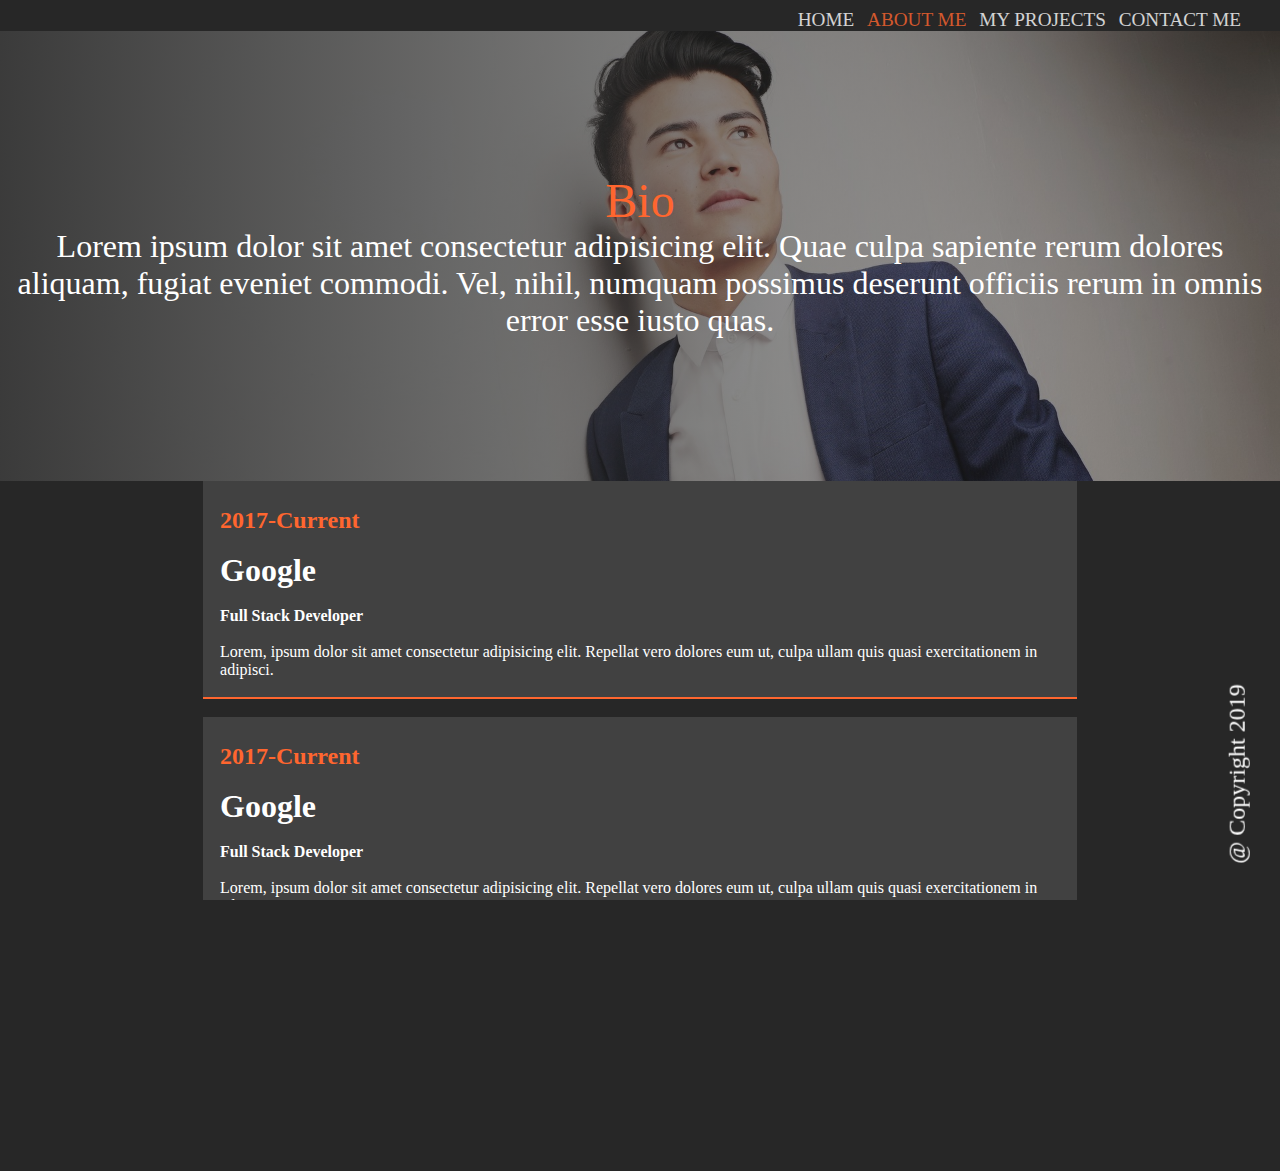
<file: about.html>
<html>
    <head>

        <!--Css  Files-->
        <link rel="stylesheet" href="./css/common.css">
        <link rel="stylesheet" href="./css/index.css">
        <link rel="stylesheet" href="./css/about.css">

        <link rel="stylesheet" href="https://cdnjs.cloudflare.com/ajax/libs/font-awesome/6.3.0/css/all.min.css" integrity="sha512-SzlrxWUlpfuzQ+pcUCosxcglQRNAq/DZjVsC0lE40xsADsfeQoEypE+enwcOiGjk/bSuGGKHEyjSoQ1zVisanQ==" crossorigin="anonymous" referrerpolicy="no-referrer" />
        <!--Css  Files-->

        <meta name="viewport" content="width=device-width, initial-scale=1.0">

    </head>
    <body>
        
        <section class="page_container_abt">

       
            <div id="navBar" class="navBar">
                <div class="navBar_icon">
                    <i id="menuButton" class="fa-solid fa-bars fa-2x"></i>    
                    
                </div>
                <div id="navBar_items" class="navBar_items">
                    <!--Items Begins Here-->
                    <div id="navBar_items_item" class="navBar_items_item">
                       <a  href="./index.html"> HOME</a>
                    </div>
                     <!--Items Ends Here-->

                      <!--Items Begins Here-->
                    <div id="navBar_items_item" class="navBar_items_item">
                        <a class="active" href="./about.html">ABOUT ME</a>
                    </div>
                     <!--Items Ends Here-->

                      <!--Items Begins Here-->
                    <div id="navBar_items_item" class="navBar_items_item">
                        <a href="./projects.html">MY PROJECTS</a>
                    </div>
                     <!--Items Ends Here-->

                      <!--Items Begins Here-->
                    <div id="navBar_items_item" class="navBar_items_item">
                        <a href="./contact.html">CONTACT ME</a>
                    </div>
                     <!--Items Ends Here-->
                </div>
            </div>
            </div>

       

        <section class="details_content">
            <div class="details_content_name">
                
                <div class="details_content_name_main">
                    Bio
                </div>
                <div class="details_content_name_desc">
                    Lorem ipsum dolor sit amet consectetur adipisicing elit. Quae culpa sapiente rerum dolores aliquam, fugiat eveniet commodi. Vel, nihil, numquam possimus deserunt officiis rerum in omnis error esse iusto quas.


                </div>
            </div>
            
        </section>

       <section class="details">
      
        <div class="details_items">
            <div class="details_items_item">
                <h2>2017-Current</h2>
                <h4>Google</h4>
                <h5>Full Stack Developer</h5>
                <p>Lorem, ipsum dolor sit amet consectetur adipisicing elit. Repellat vero dolores eum ut, culpa ullam quis quasi exercitationem in adipisci.</p>
                
            </div>

            <div class="details_items_item">
                <h2>2017-Current</h2>
                <h4>Google</h4>
                <h5>Full Stack Developer</h5>
                <p>Lorem, ipsum dolor sit amet consectetur adipisicing elit. Repellat vero dolores eum ut, culpa ullam quis quasi exercitationem in adipisci.</p>
                
            </div>

            <div class="details_items_item">
                <h2>2017-Current</h2>
                <h4>Google</h4>
                <h5>Full Stack Developer</h5>
                <p>Lorem, ipsum dolor sit amet consectetur adipisicing elit. Repellat vero dolores eum ut, culpa ullam quis quasi exercitationem in adipisci.</p>
                
            </div>

            

        </div>
      
       </section>

       <div class="details_footer_social">

        <i class="fa-brands fa-twitter"></i>
        <i class="fa-brands fa-facebook"></i>
        <i class="fa-brands fa-instagram"></i>
        <i class="fa-brands fa-github"></i>
    </div>

    <div class="details_footer_copy">
        <p> @&nbsp;Copyright&nbsp;2019</p>
      

     </div>



    </section>

     <script src="./js/main.js"></script>   
    </body>
</html>
</file>
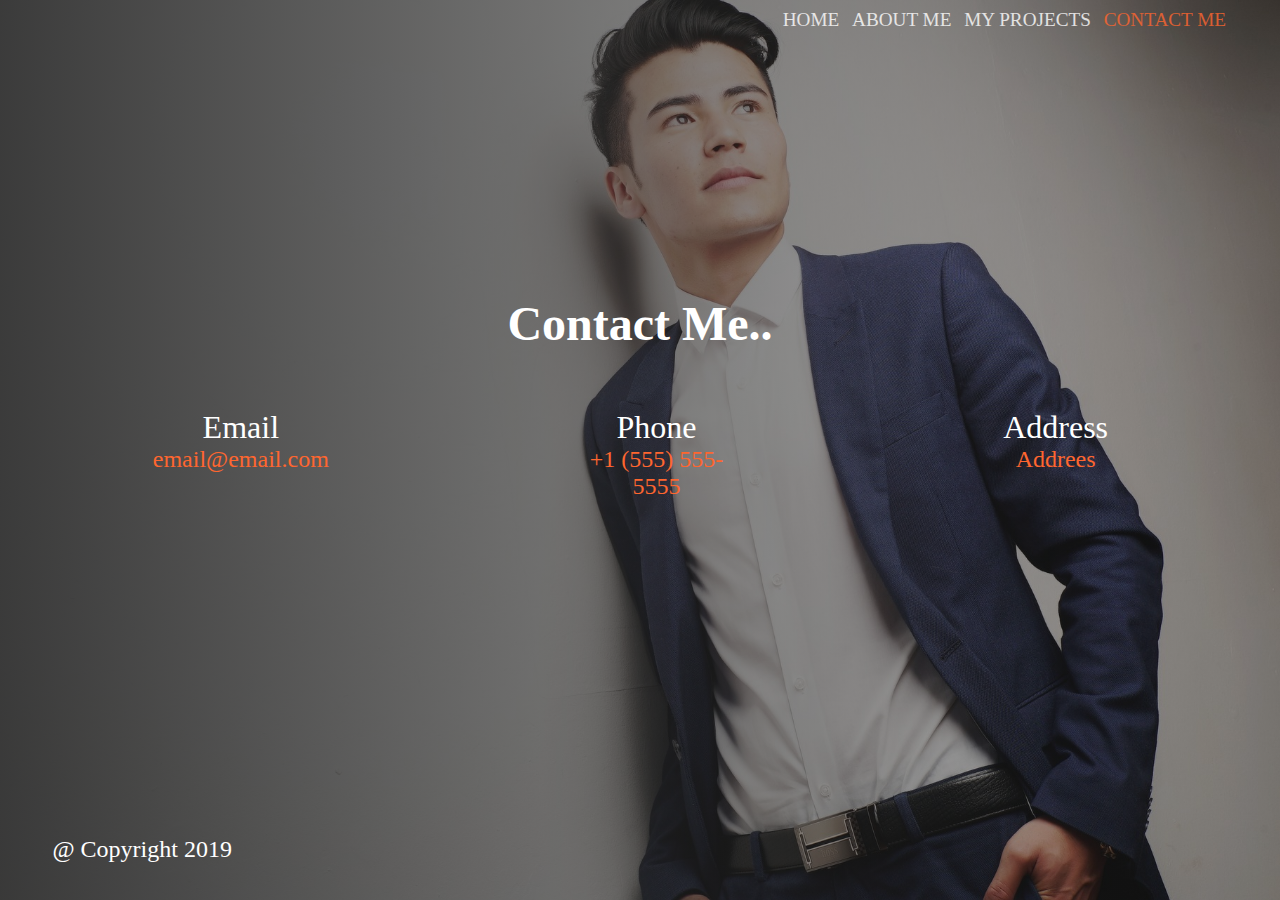
<file: contact.html>
<html>
    <head>

        <!--Css  Files-->
        <link rel="stylesheet" href="./css/common.css">
        <link rel="stylesheet" href="./css/index.css">
        <link rel="stylesheet" href="./css/contact.css">
        <link rel="stylesheet" href="https://cdnjs.cloudflare.com/ajax/libs/font-awesome/6.3.0/css/all.min.css" integrity="sha512-SzlrxWUlpfuzQ+pcUCosxcglQRNAq/DZjVsC0lE40xsADsfeQoEypE+enwcOiGjk/bSuGGKHEyjSoQ1zVisanQ==" crossorigin="anonymous" referrerpolicy="no-referrer" />
        <!--Css  Files-->

        <meta name="viewport" content="width=device-width, initial-scale=1.0">

    </head>
    <body>
        
        <section class="page_container">

            <div id="navBar" class="navBar">
                <div class="navBar_icon">
                    <i id="menuButton" class="fa-solid fa-bars fa-2x"></i>    
                    
                </div>
                <div id="navBar_items" class="navBar_items">
                    <!--Items Begins Here-->
                    <div id="navBar_items_item" class="navBar_items_item">
                       <a href="./index.html"> HOME</a>
                    </div>
                     <!--Items Ends Here-->

                      <!--Items Begins Here-->
                    <div id="navBar_items_item" class="navBar_items_item">
                        <a href="./about.html">ABOUT ME</a>
                    </div>
                     <!--Items Ends Here-->

                      <!--Items Begins Here-->
                    <div id="navBar_items_item" class="navBar_items_item">
                        <a href="./projects.html">MY PROJECTS</a>
                    </div>
                     <!--Items Ends Here-->

                      <!--Items Begins Here-->
                    <div id="navBar_items_item" class="navBar_items_item">
                        <a class="active"  href="./contact.html">CONTACT ME</a>
                    </div>
                     <!--Items Ends Here-->
                </div>
            </div>

       

        <section class="contact_content">
            <h2>Contact Me..</h2>

           <div class="contact_content_items">
            <div class="content_email">
                <div><i class="fa-solid fa-envelope"></i>Email</div>
                <div class="customColor">email@email.com</div>
            </div>

            <div class="content_phone">
                <div><i class="fa-solid fa-phone"></i>Phone</div>
                <div class="customColor">+1 (555) 555-5555</div>
            </div>

            <div class="content_address">
                <div><i class="fa-solid fa-location-dot"></i>Address</div>
                <div class="customColor">Addrees</div>
            </div>
           </div>

            <div class="footer_social">

                <i class="fa-brands fa-twitter"></i>
                <i class="fa-brands fa-facebook"></i>
                <i class="fa-brands fa-instagram"></i>
                <i class="fa-brands fa-github"></i>
            </div>
            
        </section>

        <footer class="footer">
           
            <div class="footer_copy">
                @ Copyright 2019

            </div>

        </footer>

    </section>

     <script src="./js/main.js"></script>   
    </body>
</html>
</file>
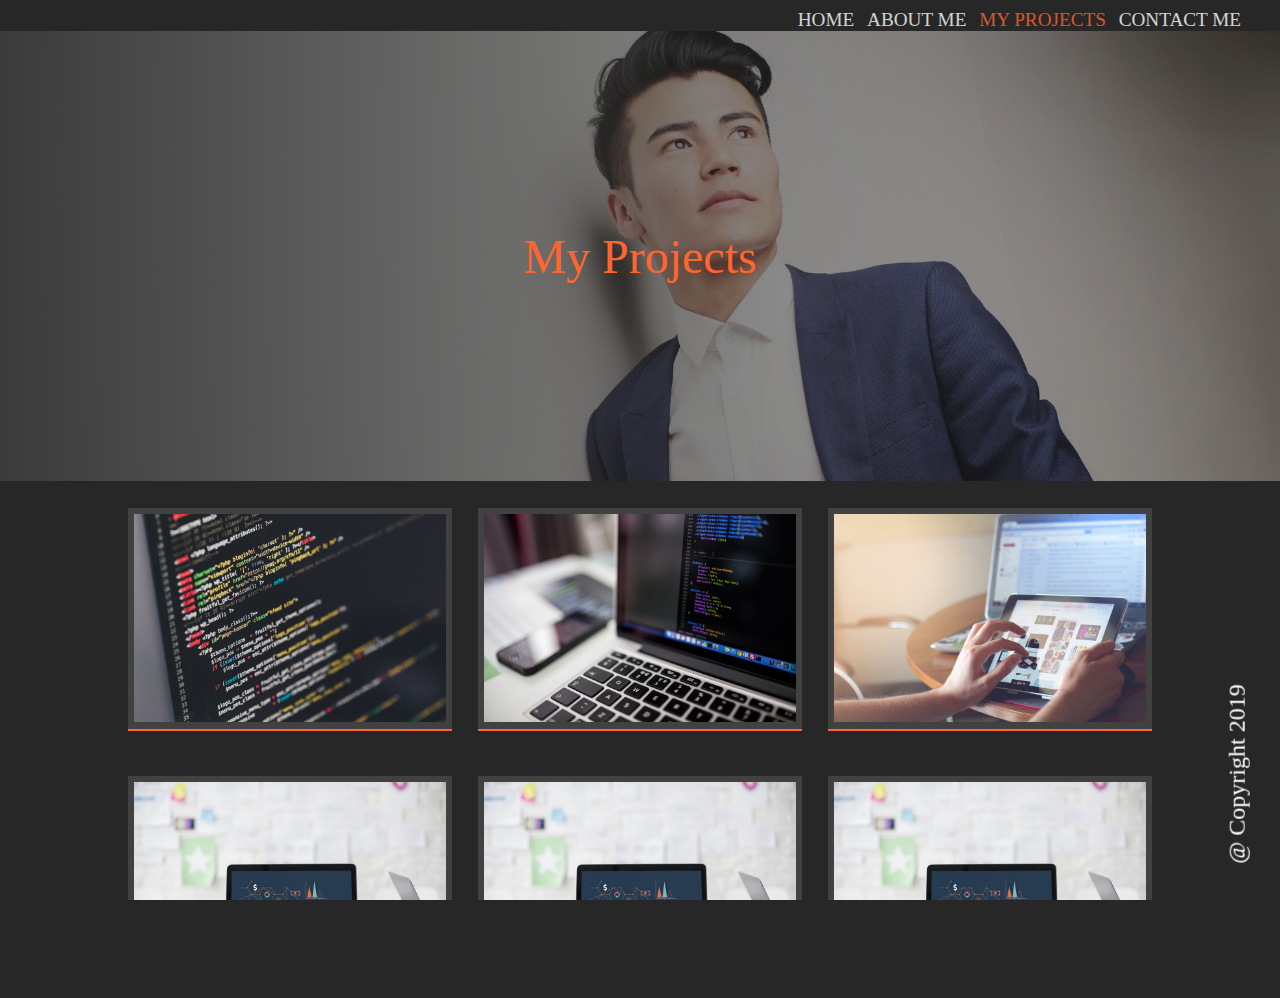
<file: projects.html>
<html>
    <head>

        <!--Css  Files-->
        <link rel="stylesheet" href="./css/common.css">
        <link rel="stylesheet" href="./css/index.css">
        <link rel="stylesheet" href="./css/about.css">
        <link rel="stylesheet" href="./css/projects.css">

        <link rel="stylesheet" href="https://cdnjs.cloudflare.com/ajax/libs/font-awesome/6.3.0/css/all.min.css" integrity="sha512-SzlrxWUlpfuzQ+pcUCosxcglQRNAq/DZjVsC0lE40xsADsfeQoEypE+enwcOiGjk/bSuGGKHEyjSoQ1zVisanQ==" crossorigin="anonymous" referrerpolicy="no-referrer" />
        <!--Css  Files-->

        <meta name="viewport" content="width=device-width, initial-scale=1.0">

    </head>
    <body>
        
        <section class="page_container_abt">
           
        
      
            <div id="navBar" class="navBar">
                <div class="navBar_icon">
                    <i id="menuButton" class="fa-solid fa-bars fa-2x"></i>    
                    
                </div>
                <div id="navBar_items" class="navBar_items">
                    <!--Items Begins Here-->
                    <div id="navBar_items_item" class="navBar_items_item">
                       <a  href="./index.html"> HOME</a>
                    </div>
                     <!--Items Ends Here-->

                      <!--Items Begins Here-->
                    <div id="navBar_items_item" class="navBar_items_item">
                        <a href="./about.html">ABOUT ME</a>
                    </div>
                     <!--Items Ends Here-->

                      <!--Items Begins Here-->
                    <div id="navBar_items_item" class="navBar_items_item">
                        <a class="active" href="./projects.html">MY PROJECTS</a>
                    </div>
                     <!--Items Ends Here-->

                      <!--Items Begins Here-->
                    <div id="navBar_items_item" class="navBar_items_item">
                        <a href="./contact.html">CONTACT ME</a>
                    </div>
                     <!--Items Ends Here-->
                </div>
            </div>

           

       

        <section class="details_content">
            <div class="details_content_name">
                
                <div class="details_content_name_main">
                    My Projects
                </div>
                <div class="details_content_name_desc">

                </div>
            </div>
            
        </section>

       <section class="details">
      
        <div class="details_items">
            
          <!--Items begins here-->
          <div class="details_items_item">
            <div class="bgImg"></div>
            <div class="overlay">
                <div class="overlay_prev">
                    <i class="fa-solid fa-eye"></i>&nbsp;preview
                </div>
                <div class="overlay_git">
                    <i class="fa-brands fa-github"></i>&nbsp;Github
                </div>
              </div>
        </div>
        <!--items ends here-->


         <!--Items begins here-->
         <div class="details_items_item">
            <div class="bgImg2"></div>
            <div class="overlay">
                <div class="overlay_prev">
                    <i class="fa-solid fa-eye"></i>&nbsp;preview
                </div>
                <div class="overlay_git">
                    <i class="fa-brands fa-github"></i>&nbsp;Github
                </div>
              </div>
        </div>
        <!--items ends here-->

         <!--Items begins here-->
         <div class="details_items_item">
            <div class="bgImg3"></div>
            <div class="overlay">
                <div class="overlay_prev">
                    <i class="fa-solid fa-eye"></i>&nbsp;preview
                </div>
                <div class="overlay_git">
                    <i class="fa-brands fa-github"></i>&nbsp;Github
                </div>
              </div>
        </div>
        <!--items ends here-->

         <!--Items begins here-->
         <div class="details_items_item">
            <div class="bgImg4"></div>
            <div class="overlay">
                <div class="overlay_prev">
                    <i class="fa-solid fa-eye"></i>&nbsp;preview
                </div>
                <div class="overlay_git">
                    <i class="fa-brands fa-github"></i>&nbsp;Github
                </div>
              </div>
        </div>
        <!--items ends here-->


         <!--Items begins here-->
         <div class="details_items_item">
            <div class="bgImg4"></div>
            <div class="overlay">
                <div class="overlay_prev">
                    <i class="fa-solid fa-eye"></i>&nbsp;preview
                </div>
                <div class="overlay_git">
                    <i class="fa-brands fa-github"></i>&nbsp;Github
                </div>
              </div>
        </div>
        <!--items ends here-->


         <!--Items begins here-->
         <div class="details_items_item">
            <div class="bgImg4"></div>
            <div class="overlay">
                <div class="overlay_prev">
                    <i class="fa-solid fa-eye"></i>&nbsp;preview
                </div>
                <div class="overlay_git">
                    <i class="fa-brands fa-github"></i>&nbsp;Github
                </div>
              </div>
        </div>
        <!--items ends here-->
          

            

        </div>
      
       </section>

       <div class="details_footer_social">

        <i class="fa-brands fa-twitter"></i>
        <i class="fa-brands fa-facebook"></i>
        <i class="fa-brands fa-instagram"></i>
        <i class="fa-brands fa-github"></i>
    </div>

    <div class="details_footer_copy">
        <p> @&nbsp;Copyright&nbsp;2019</p>
      

     </div>



    </section>

     <script src="./js/main.js"></script>   
    </body>
</html>
</file>
<file: css/common.css>
/* colors  */
/* colors  */
/* Screens   */
/* Screens */
/* Commn Mixerws*/
/* Commn Mixerws*/
html, body {
  margin: 0px;
  padding: 0%;
  width: 100vw;
  overflow-x: hidden;
}

a {
  text-decoration: none;
  color: white;
}

.active {
  color: #FF662F;
}

.active:hover {
  color: white;
}/*# sourceMappingURL=common.css.map */
</file>
<file: css/index.css>
/* colors  */
/* colors  */
/* Screens   */
/* Screens */
/* Commn Mixerws*/
/* Commn Mixerws*/
html, body {
  margin: 0px;
  padding: 0%;
  width: 100vw;
  overflow-x: hidden;
}

a {
  text-decoration: none;
  color: white;
}

.active {
  color: #FF662F;
}

.active:hover {
  color: white;
}

/* colors  */
/* colors  */
/* Screens   */
/* Screens */
/* Commn Mixerws*/
/* Commn Mixerws*/
html, body {
  margin: 0px;
  padding: 0%;
  width: 100vw;
  overflow-x: hidden;
}

a {
  text-decoration: none;
  color: white;
}

.active {
  color: #FF662F;
}

.active:hover {
  color: white;
}

.page_container_abt {
  background-color: #272727 !important;
  height: 100%;
}

body {
  background-color: #272727;
}

@media screen and (max-width: 567px) {
  .details_content {
    display: flex;
    justify-content: center;
    align-items: center;
    text-align: center;
    height: 50%;
  }
  .details_content_name_main {
    color: #FF662F;
    font-size: 3rem;
  }
  .details_content_name_desc {
    color: white;
  }
  .details_content {
    background: linear-gradient(to right, rgba(39, 39, 39, 0.9), rgba(39, 39, 39, 0.3)), url(../assets/model-1.jpg) center top;
    background-size: cover;
  }
  .details {
    display: flex;
    background-color: #272727;
    margin-left: 20px;
    margin-right: 20px;
    height: 50%;
    margin-left: 10%;
    margin-right: 10%;
  }
  .details_footer_social {
    display: flex;
    flex-direction: column;
    justify-content: flex-end;
    align-items: center;
    font-size: 2em;
    gap: 1.1rem;
    color: white;
    position: fixed;
    float: left;
    bottom: 0;
    min-width: 5vw;
    margin-bottom: 2vh;
  }
  .details_footer_copy {
    font-size: 1.5em;
    color: white;
    justify-content: center;
    position: fixed;
    right: -95;
    bottom: 85;
    margin-bottom: 1vh;
    min-height: 5vw;
    text-align: center;
    transform: rotate(-90deg);
  }
  .details_items {
    display: flex;
    flex-direction: column;
  }
  .details_items_item {
    display: flex;
    background-color: rgb(65, 65, 65);
    flex-direction: column;
    padding: 2%;
    margin-bottom: 2vh;
    border-bottom: #FF662F solid 2px;
  }
  .details_items_item h2, h4, h5, p {
    margin: 0%;
  }
  .details_items_item h2 {
    margin-top: 1vh;
    color: #FF662F;
    margin-bottom: 2vh;
  }
  .details_items_item h4 {
    margin-bottom: 2vh;
    font-size: 2rem;
    color: white;
  }
  .details_items_item h5 {
    margin-bottom: 2vh;
    font-size: 1rem;
    color: white;
  }
  .details_items_item p {
    color: white;
  }
}
@media screen and (min-width: 526px) and (max-width: 992px) {
  .details_content {
    display: flex;
    justify-content: center;
    align-items: center;
    text-align: center;
    height: 50%;
  }
  .details_content_name_main {
    color: #FF662F;
    font-size: 3rem;
  }
  .details_content_name_desc {
    color: white;
  }
  .details_content {
    background: linear-gradient(to right, rgba(39, 39, 39, 0.9), rgba(39, 39, 39, 0.3)), url(../assets/model-1.jpg) center top;
    background-size: cover;
  }
  .details {
    display: flex;
    background-color: #272727;
    margin-left: 20px;
    margin-right: 20px;
    height: 50%;
    margin-left: 10%;
    margin-right: 10%;
  }
  .details_footer_social {
    display: flex;
    flex-direction: column;
    justify-content: flex-end;
    align-items: center;
    font-size: 2em;
    gap: 1.1rem;
    color: white;
    position: fixed;
    float: left;
    bottom: 0;
    min-width: 5vw;
    margin-bottom: 2vh;
  }
  .details_footer_copy {
    font-size: 1.5em;
    color: white;
    justify-content: center;
    position: fixed;
    right: -65;
    bottom: 85;
    margin-bottom: 1vh;
    min-height: 5vw;
    text-align: center;
    transform: rotate(-90deg);
  }
  .details_items {
    display: flex;
    flex-direction: column;
  }
  .details_items_item {
    display: flex;
    background-color: rgb(65, 65, 65);
    flex-direction: column;
    padding: 2%;
    margin-bottom: 2vh;
    border-bottom: #FF662F solid 2px;
  }
  .details_items_item h2, h4, h5, p {
    margin: 0%;
  }
  .details_items_item h2 {
    margin-top: 1vh;
    color: #FF662F;
    margin-bottom: 2vh;
  }
  .details_items_item h4 {
    margin-bottom: 2vh;
    font-size: 2rem;
    color: white;
  }
  .details_items_item h5 {
    margin-bottom: 2vh;
    font-size: 1rem;
    color: white;
  }
  .details_items_item p {
    color: white;
  }
}
@media screen and (min-width: 992px) {
  .details_content {
    display: flex;
    justify-content: center;
    align-items: center;
    text-align: center;
    height: 50%;
  }
  .details_content_name_main {
    color: #FF662F;
    font-size: 3rem;
  }
  .details_content_name_desc {
    font-size: 2rem;
    color: white;
  }
  .details_content {
    background: linear-gradient(to right, rgba(39, 39, 39, 0.9), rgba(39, 39, 39, 0.3)), url(../assets/model-1.jpg) center top;
    background-size: cover;
  }
  .details {
    display: flex;
    background-color: #272727;
    margin-left: 20px;
    margin-right: 20px;
    justify-content: center;
    height: 50%;
    margin-left: 10%;
    margin-right: 10%;
  }
  .details_footer_social {
    display: flex;
    flex-direction: column;
    justify-content: flex-end;
    align-items: center;
    font-size: 2em;
    gap: 1.1rem;
    color: white;
    position: fixed;
    float: left;
    bottom: 0;
    min-width: 5vw;
    margin-bottom: 2vh;
  }
  .details_footer_copy {
    font-size: 1.5em;
    color: white;
    justify-content: center;
    position: fixed;
    right: -65;
    bottom: 85;
    margin-bottom: 1vh;
    min-height: 5vw;
    text-align: center;
    transform: rotate(-90deg);
  }
  .details_items {
    display: flex;
    flex-direction: column;
  }
  .details_items_item {
    display: flex;
    background-color: rgb(65, 65, 65);
    flex-direction: column;
    padding: 2%;
    margin-bottom: 2vh;
    border-bottom: #FF662F solid 2px;
  }
  .details_items_item h2, h4, h5, p {
    margin: 0%;
  }
  .details_items_item h2 {
    margin-top: 1vh;
    color: #FF662F;
    margin-bottom: 2vh;
  }
  .details_items_item h4 {
    margin-bottom: 2vh;
    font-size: 2rem;
    color: white;
  }
  .details_items_item h5 {
    margin-bottom: 2vh;
    font-size: 1rem;
    color: white;
  }
  .details_items_item p {
    color: white;
  }
}
@media screen and (max-width: 567px) {
  .page_Container {
    height: 100%;
    background: linear-gradient(to right, rgba(39, 39, 39, 0.9), rgba(39, 39, 39, 0.3)), url("../assets/model-1.jpg") center top;
    background-size: cover;
    display: flex;
    flex-direction: column;
  }
  .navBar {
    background-color: transparent;
    display: flex;
    justify-content: center;
    align-items: center;
    flex-direction: column;
    position: relative;
    z-index: 10000;
    opacity: 0.8;
  }
  .navBar_icon {
    align-self: flex-start;
    align-self: flex-end;
    margin-right: 3vh;
    color: white;
  }
  .navBar_items_item {
    background-color: #272727;
    font-size: 2rem;
    color: white;
    visibility: hidden;
  }
  .navBar_items_item:hover {
    color: #FF662F;
  }
  .navBar_items::before {
    color: #FF662F;
  }
  .navBar_items {
    display: none;
  }
  .navBar_items_toggle {
    display: flex;
    justify-content: center;
    align-items: center;
    flex-direction: column;
    gap: 3vh;
    animation: 1s slideIn;
    min-height: 100vh;
  }
  .navBar_item_items_toggle {
    visibility: visible;
    animation: 1s delay, textslideLeft 1s;
    animation-delay: 0s, 1s;
  }
  .navBar_toggle {
    background-color: #272727;
  }
  .content {
    position: relative;
    margin-top: 35vh;
    text-align: center;
  }
  .content_name_small {
    font-size: 1.5rem;
    color: white;
  }
  .content_name_main {
    font-size: 4rem;
    color: white;
  }
  .content_name_main span {
    color: #FF662F;
    display: block;
    font-weight: bold;
    font-size: 4rem;
  }
  .content_name_desc {
    border-top: white solid 2px;
    padding-top: 1.5vh;
    font-size: 1.5rem;
    color: white;
  }
  .footer {
    display: flex;
    justify-content: center;
    align-items: center;
    flex-direction: row;
    justify-content: space-between;
    color: white;
    font-size: 24px;
    margin: 0%;
    margin-top: auto;
    padding: 3%;
  }
}
@media screen and (min-width: 526px) and (max-width: 992px) {
  .page_Container {
    padding-inline: 15px;
    height: 100%;
    background: linear-gradient(to right, rgba(39, 39, 39, 0.9), rgba(39, 39, 39, 0.3)), url("../assets/model-1.jpg") center top;
    background-size: cover;
    display: flex;
    flex-direction: column;
  }
  .navBar {
    background-color: transparent;
    display: flex;
    justify-content: center;
    align-items: center;
    flex-direction: column;
    margin-left: -25px;
    margin-right: -25px;
    position: relative;
    z-index: 10000;
    opacity: 0.8;
  }
  .navBar_icon {
    align-self: flex-start;
    align-self: flex-end;
    margin-right: 3vh;
    color: white;
  }
  .navBar_items_item {
    background-color: #272727;
    font-size: 2rem;
    color: white;
    visibility: hidden;
  }
  .navBar_items_item:hover {
    color: #FF662F;
  }
  .navBar_items::before {
    color: #FF662F;
  }
  .navBar_items {
    display: none;
  }
  .navBar_items_toggle {
    display: flex;
    justify-content: center;
    align-items: center;
    flex-direction: column;
    gap: 3vh;
    animation: 1s slideIn;
    min-height: 100vh;
  }
  .navBar_item_items_toggle {
    visibility: visible;
    animation: 1s delay, textslideLeft 1s;
    animation-delay: 0s, 1s;
  }
  .navBar_toggle {
    background-color: #272727;
  }
  .content {
    position: relative;
    margin-top: 35vh;
    text-align: center;
  }
  .content_name_small {
    font-size: 1.5rem;
    color: white;
  }
  .content_name_main {
    font-size: 6rem;
    color: white;
  }
  .content_name_main span {
    color: #FF662F;
    display: block;
    font-weight: bold;
    font-size: 6rem;
  }
  .content_name_desc {
    border-top: white solid 2px;
    padding-top: 1.5vh;
    font-size: 1.5rem;
    color: white;
  }
  .footer {
    display: flex;
    justify-content: center;
    align-items: center;
    flex-direction: row;
    justify-content: space-between;
    color: white;
    font-size: 24px;
    margin: 0%;
    margin-top: auto;
    padding: 3%;
  }
}
@media screen and (min-width: 992px) {
  .page_Container {
    padding-inline: 15px;
    height: 100%;
    background: linear-gradient(to right, rgba(39, 39, 39, 0.9), rgba(39, 39, 39, 0.3)), url("../assets/model-1.jpg") center top;
    background-size: cover;
    display: flex;
    flex-direction: column;
  }
  .navBar {
    background-color: transparent;
    display: flex;
    justify-content: center;
    align-items: center;
    flex-direction: column;
    margin-left: -25px;
    margin-right: -25px;
    position: relative;
    z-index: 10000;
    opacity: 0.8;
    transition: all 6s ease-in-out;
  }
  .navBar_icon {
    align-self: flex-start;
    align-self: flex-end;
    margin-right: 3vh;
    color: white;
    display: none;
  }
  .navBar_items_item {
    transition: all 6s ease-in-out;
    font-size: 1.2rem;
    color: white;
  }
  .navBar_items_item:hover {
    color: #FF662F;
  }
  .navBar_items::before {
    color: #FF662F;
  }
  .navBar_items {
    display: flex;
    align-self: flex-end;
    gap: 1vw;
    margin-right: 5vw;
    margin-top: 1vh;
  }
  .content {
    position: relative;
    margin-top: 35vh;
    text-align: center;
  }
  .content_name_small {
    font-size: 1.5rem;
    color: white;
  }
  .content_name_main {
    font-size: 6rem;
    color: white;
  }
  .content_name_main span {
    color: #FF662F;
    display: inline;
    font-weight: bold;
    font-size: 6rem;
    margin-left: 1vw;
  }
  .content_name_desc {
    border-top: white solid 2px;
    padding-top: 1.5vh;
    font-size: 1.5rem;
    color: white;
  }
  .footer {
    display: flex;
    justify-content: center;
    align-items: center;
    flex-direction: row;
    justify-content: space-between;
    color: white;
    font-size: 2rem;
    margin: 0%;
    margin-top: auto;
    padding: 3%;
  }
}
@keyframes slideIn {
  0% {
    min-height: 0vh;
  }
  5% {
    min-height: -5vh;
  }
  10% {
    min-height: -15vh;
  }
  15% {
    min-height: -20vh;
  }
  20% {
    min-height: -25vh;
  }
  25% {
    min-height: -30vh;
  }
  30% {
    min-height: -35vh;
  }
  35% {
    min-height: -40vh;
  }
  40% {
    min-height: -45vh;
  }
  45% {
    min-height: -50vh;
  }
  50% {
    min-height: -55vh;
  }
  55% {
    min-height: -60vh;
  }
  60% {
    min-height: -65vh;
  }
  65% {
    min-height: -70vh;
  }
  70% {
    min-height: -75vh;
  }
  75% {
    min-height: -80vh;
  }
  80% {
    min-height: -85vh;
  }
  85% {
    min-height: -90vh;
  }
  90% {
    min-height: -95vh;
  }
  100% {
    min-height: -100vh;
  }
}
@keyframes textslideLeft {
  0% {
    translate: -100%;
    opacity: 0;
    visibility: visible !important;
  }
  5% {
    translate: 95%;
  }
  10% {
    translate: 90%;
    opacity: 0.1;
  }
  15% {
    translate: 85%;
  }
  20% {
    translate: 80%;
    opacity: 0.2;
  }
  25% {
    translate: 75%;
  }
  30% {
    translate: 70%;
    opacity: 0.4;
  }
  35% {
    translate: 65%;
  }
  40% {
    translate: 60%;
    opacity: 0.5;
  }
  45% {
    translate: 55%;
  }
  50% {
    translate: 50%;
    opacity: 0.6;
  }
  55% {
    translate: 45%;
  }
  60% {
    translate: 40%;
    opacity: 0.7;
  }
  65% {
    translate: 35%;
  }
  70% {
    translate: 30%;
    opacity: 0.9;
  }
  75% {
    translate: 25%;
  }
  80% {
    translate: 20%;
    opacity: 1;
  }
  85% {
    translate: 15%;
    opacity: 1;
  }
  90% {
    translate: 15%;
    opacity: 1;
  }
  100% {
    translate: 0%;
    opacity: 1 !important;
    visibility: visible !important;
  }
}
@keyframes delay {
  0% {
    visibility: hidden;
  }
  100% {
    visibility: hidden;
  }
}
.active {
  color: #FF662F;
}

.active:hover {
  color: white;
}/*# sourceMappingURL=index.css.map */
</file>
<file: css/about.css>
/* colors  */
/* colors  */
/* Screens   */
/* Screens */
/* Commn Mixerws*/
/* Commn Mixerws*/
html, body {
  margin: 0px;
  padding: 0%;
  width: 100vw;
  overflow-x: hidden;
}

a {
  text-decoration: none;
  color: white;
}

.active {
  color: #FF662F;
}

.active:hover {
  color: white;
}

.page_container_abt {
  background-color: #272727 !important;
  height: 100%;
}

body {
  background-color: #272727;
}

@media screen and (max-width: 567px) {
  .details_content {
    display: flex;
    justify-content: center;
    align-items: center;
    text-align: center;
    height: 50%;
  }
  .details_content_name_main {
    color: #FF662F;
    font-size: 3rem;
  }
  .details_content_name_desc {
    color: white;
  }
  .details_content {
    background: linear-gradient(to right, rgba(39, 39, 39, 0.9), rgba(39, 39, 39, 0.3)), url(../assets/model-1.jpg) center top;
    background-size: cover;
  }
  .details {
    display: flex;
    background-color: #272727;
    margin-left: 20px;
    margin-right: 20px;
    height: 50%;
    margin-left: 10%;
    margin-right: 10%;
  }
  .details_footer_social {
    display: flex;
    flex-direction: column;
    justify-content: flex-end;
    align-items: center;
    font-size: 2em;
    gap: 1.1rem;
    color: white;
    position: fixed;
    float: left;
    bottom: 0;
    min-width: 5vw;
    margin-bottom: 2vh;
  }
  .details_footer_copy {
    font-size: 1.5em;
    color: white;
    justify-content: center;
    position: fixed;
    right: -95;
    bottom: 85;
    margin-bottom: 1vh;
    min-height: 5vw;
    text-align: center;
    transform: rotate(-90deg);
  }
  .details_items {
    display: flex;
    flex-direction: column;
  }
  .details_items_item {
    display: flex;
    background-color: rgb(65, 65, 65);
    flex-direction: column;
    padding: 2%;
    margin-bottom: 2vh;
    border-bottom: #FF662F solid 2px;
  }
  .details_items_item h2, h4, h5, p {
    margin: 0%;
  }
  .details_items_item h2 {
    margin-top: 1vh;
    color: #FF662F;
    margin-bottom: 2vh;
  }
  .details_items_item h4 {
    margin-bottom: 2vh;
    font-size: 2rem;
    color: white;
  }
  .details_items_item h5 {
    margin-bottom: 2vh;
    font-size: 1rem;
    color: white;
  }
  .details_items_item p {
    color: white;
  }
}
@media screen and (min-width: 526px) and (max-width: 992px) {
  .details_content {
    display: flex;
    justify-content: center;
    align-items: center;
    text-align: center;
    height: 50%;
  }
  .details_content_name_main {
    color: #FF662F;
    font-size: 3rem;
  }
  .details_content_name_desc {
    color: white;
  }
  .details_content {
    background: linear-gradient(to right, rgba(39, 39, 39, 0.9), rgba(39, 39, 39, 0.3)), url(../assets/model-1.jpg) center top;
    background-size: cover;
  }
  .details {
    display: flex;
    background-color: #272727;
    margin-left: 20px;
    margin-right: 20px;
    height: 50%;
    margin-left: 10%;
    margin-right: 10%;
  }
  .details_footer_social {
    display: flex;
    flex-direction: column;
    justify-content: flex-end;
    align-items: center;
    font-size: 2em;
    gap: 1.1rem;
    color: white;
    position: fixed;
    float: left;
    bottom: 0;
    min-width: 5vw;
    margin-bottom: 2vh;
  }
  .details_footer_copy {
    font-size: 1.5em;
    color: white;
    justify-content: center;
    position: fixed;
    right: -65;
    bottom: 85;
    margin-bottom: 1vh;
    min-height: 5vw;
    text-align: center;
    transform: rotate(-90deg);
  }
  .details_items {
    display: flex;
    flex-direction: column;
  }
  .details_items_item {
    display: flex;
    background-color: rgb(65, 65, 65);
    flex-direction: column;
    padding: 2%;
    margin-bottom: 2vh;
    border-bottom: #FF662F solid 2px;
  }
  .details_items_item h2, h4, h5, p {
    margin: 0%;
  }
  .details_items_item h2 {
    margin-top: 1vh;
    color: #FF662F;
    margin-bottom: 2vh;
  }
  .details_items_item h4 {
    margin-bottom: 2vh;
    font-size: 2rem;
    color: white;
  }
  .details_items_item h5 {
    margin-bottom: 2vh;
    font-size: 1rem;
    color: white;
  }
  .details_items_item p {
    color: white;
  }
}
@media screen and (min-width: 992px) {
  .details_content {
    display: flex;
    justify-content: center;
    align-items: center;
    text-align: center;
    height: 50%;
  }
  .details_content_name_main {
    color: #FF662F;
    font-size: 3rem;
  }
  .details_content_name_desc {
    font-size: 2rem;
    color: white;
  }
  .details_content {
    background: linear-gradient(to right, rgba(39, 39, 39, 0.9), rgba(39, 39, 39, 0.3)), url(../assets/model-1.jpg) center top;
    background-size: cover;
  }
  .details {
    display: flex;
    background-color: #272727;
    margin-left: 20px;
    margin-right: 20px;
    justify-content: center;
    height: 50%;
    margin-left: 10%;
    margin-right: 10%;
  }
  .details_footer_social {
    display: flex;
    flex-direction: column;
    justify-content: flex-end;
    align-items: center;
    font-size: 2em;
    gap: 1.1rem;
    color: white;
    position: fixed;
    float: left;
    bottom: 0;
    min-width: 5vw;
    margin-bottom: 2vh;
  }
  .details_footer_copy {
    font-size: 1.5em;
    color: white;
    justify-content: center;
    position: fixed;
    right: -65;
    bottom: 85;
    margin-bottom: 1vh;
    min-height: 5vw;
    text-align: center;
    transform: rotate(-90deg);
  }
  .details_items {
    display: flex;
    flex-direction: column;
  }
  .details_items_item {
    display: flex;
    background-color: rgb(65, 65, 65);
    flex-direction: column;
    padding: 2%;
    margin-bottom: 2vh;
    border-bottom: #FF662F solid 2px;
  }
  .details_items_item h2, h4, h5, p {
    margin: 0%;
  }
  .details_items_item h2 {
    margin-top: 1vh;
    color: #FF662F;
    margin-bottom: 2vh;
  }
  .details_items_item h4 {
    margin-bottom: 2vh;
    font-size: 2rem;
    color: white;
  }
  .details_items_item h5 {
    margin-bottom: 2vh;
    font-size: 1rem;
    color: white;
  }
  .details_items_item p {
    color: white;
  }
}/*# sourceMappingURL=about.css.map */
</file>
<file: css/contact.css>
/* colors  */
/* colors  */
/* Screens   */
/* Screens */
/* Commn Mixerws*/
/* Commn Mixerws*/
html, body {
  margin: 0px;
  padding: 0%;
  width: 100vw;
  overflow-x: hidden;
}

a {
  text-decoration: none;
  color: white;
}

.active {
  color: #FF662F;
}

.active:hover {
  color: white;
}

/* colors  */
/* colors  */
/* Screens   */
/* Screens */
/* Commn Mixerws*/
/* Commn Mixerws*/
html, body {
  margin: 0px;
  padding: 0%;
  width: 100vw;
  overflow-x: hidden;
}

a {
  text-decoration: none;
  color: white;
}

.active {
  color: #FF662F;
}

.active:hover {
  color: white;
}

.page_container_abt {
  background-color: #272727 !important;
  height: 100%;
}

body {
  background-color: #272727;
}

@media screen and (max-width: 567px) {
  .details_content {
    display: flex;
    justify-content: center;
    align-items: center;
    text-align: center;
    height: 50%;
  }
  .details_content_name_main {
    color: #FF662F;
    font-size: 3rem;
  }
  .details_content_name_desc {
    color: white;
  }
  .details_content {
    background: linear-gradient(to right, rgba(39, 39, 39, 0.9), rgba(39, 39, 39, 0.3)), url(../assets/model-1.jpg) center top;
    background-size: cover;
  }
  .details {
    display: flex;
    background-color: #272727;
    margin-left: 20px;
    margin-right: 20px;
    height: 50%;
    margin-left: 10%;
    margin-right: 10%;
  }
  .details_footer_social {
    display: flex;
    flex-direction: column;
    justify-content: flex-end;
    align-items: center;
    font-size: 2em;
    gap: 1.1rem;
    color: white;
    position: fixed;
    float: left;
    bottom: 0;
    min-width: 5vw;
    margin-bottom: 2vh;
  }
  .details_footer_copy {
    font-size: 1.5em;
    color: white;
    justify-content: center;
    position: fixed;
    right: -95;
    bottom: 85;
    margin-bottom: 1vh;
    min-height: 5vw;
    text-align: center;
    transform: rotate(-90deg);
  }
  .details_items {
    display: flex;
    flex-direction: column;
  }
  .details_items_item {
    display: flex;
    background-color: rgb(65, 65, 65);
    flex-direction: column;
    padding: 2%;
    margin-bottom: 2vh;
    border-bottom: #FF662F solid 2px;
  }
  .details_items_item h2, h4, h5, p {
    margin: 0%;
  }
  .details_items_item h2 {
    margin-top: 1vh;
    color: #FF662F;
    margin-bottom: 2vh;
  }
  .details_items_item h4 {
    margin-bottom: 2vh;
    font-size: 2rem;
    color: white;
  }
  .details_items_item h5 {
    margin-bottom: 2vh;
    font-size: 1rem;
    color: white;
  }
  .details_items_item p {
    color: white;
  }
}
@media screen and (min-width: 526px) and (max-width: 992px) {
  .details_content {
    display: flex;
    justify-content: center;
    align-items: center;
    text-align: center;
    height: 50%;
  }
  .details_content_name_main {
    color: #FF662F;
    font-size: 3rem;
  }
  .details_content_name_desc {
    color: white;
  }
  .details_content {
    background: linear-gradient(to right, rgba(39, 39, 39, 0.9), rgba(39, 39, 39, 0.3)), url(../assets/model-1.jpg) center top;
    background-size: cover;
  }
  .details {
    display: flex;
    background-color: #272727;
    margin-left: 20px;
    margin-right: 20px;
    height: 50%;
    margin-left: 10%;
    margin-right: 10%;
  }
  .details_footer_social {
    display: flex;
    flex-direction: column;
    justify-content: flex-end;
    align-items: center;
    font-size: 2em;
    gap: 1.1rem;
    color: white;
    position: fixed;
    float: left;
    bottom: 0;
    min-width: 5vw;
    margin-bottom: 2vh;
  }
  .details_footer_copy {
    font-size: 1.5em;
    color: white;
    justify-content: center;
    position: fixed;
    right: -65;
    bottom: 85;
    margin-bottom: 1vh;
    min-height: 5vw;
    text-align: center;
    transform: rotate(-90deg);
  }
  .details_items {
    display: flex;
    flex-direction: column;
  }
  .details_items_item {
    display: flex;
    background-color: rgb(65, 65, 65);
    flex-direction: column;
    padding: 2%;
    margin-bottom: 2vh;
    border-bottom: #FF662F solid 2px;
  }
  .details_items_item h2, h4, h5, p {
    margin: 0%;
  }
  .details_items_item h2 {
    margin-top: 1vh;
    color: #FF662F;
    margin-bottom: 2vh;
  }
  .details_items_item h4 {
    margin-bottom: 2vh;
    font-size: 2rem;
    color: white;
  }
  .details_items_item h5 {
    margin-bottom: 2vh;
    font-size: 1rem;
    color: white;
  }
  .details_items_item p {
    color: white;
  }
}
@media screen and (min-width: 992px) {
  .details_content {
    display: flex;
    justify-content: center;
    align-items: center;
    text-align: center;
    height: 50%;
  }
  .details_content_name_main {
    color: #FF662F;
    font-size: 3rem;
  }
  .details_content_name_desc {
    font-size: 2rem;
    color: white;
  }
  .details_content {
    background: linear-gradient(to right, rgba(39, 39, 39, 0.9), rgba(39, 39, 39, 0.3)), url(../assets/model-1.jpg) center top;
    background-size: cover;
  }
  .details {
    display: flex;
    background-color: #272727;
    margin-left: 20px;
    margin-right: 20px;
    justify-content: center;
    height: 50%;
    margin-left: 10%;
    margin-right: 10%;
  }
  .details_footer_social {
    display: flex;
    flex-direction: column;
    justify-content: flex-end;
    align-items: center;
    font-size: 2em;
    gap: 1.1rem;
    color: white;
    position: fixed;
    float: left;
    bottom: 0;
    min-width: 5vw;
    margin-bottom: 2vh;
  }
  .details_footer_copy {
    font-size: 1.5em;
    color: white;
    justify-content: center;
    position: fixed;
    right: -65;
    bottom: 85;
    margin-bottom: 1vh;
    min-height: 5vw;
    text-align: center;
    transform: rotate(-90deg);
  }
  .details_items {
    display: flex;
    flex-direction: column;
  }
  .details_items_item {
    display: flex;
    background-color: rgb(65, 65, 65);
    flex-direction: column;
    padding: 2%;
    margin-bottom: 2vh;
    border-bottom: #FF662F solid 2px;
  }
  .details_items_item h2, h4, h5, p {
    margin: 0%;
  }
  .details_items_item h2 {
    margin-top: 1vh;
    color: #FF662F;
    margin-bottom: 2vh;
  }
  .details_items_item h4 {
    margin-bottom: 2vh;
    font-size: 2rem;
    color: white;
  }
  .details_items_item h5 {
    margin-bottom: 2vh;
    font-size: 1rem;
    color: white;
  }
  .details_items_item p {
    color: white;
  }
}
@media screen and (max-width: 567px) {
  .footer_social {
    color: white;
    font-size: 2rem;
  }
  .page_Container {
    height: 100%;
    background: linear-gradient(to right, rgba(39, 39, 39, 0.9), rgba(39, 39, 39, 0.3)), url("../assets/model-1.jpg") center top;
    background-size: cover;
    display: flex;
    flex-direction: column;
  }
  .navBar {
    background-color: transparent;
    display: flex;
    justify-content: center;
    align-items: center;
    flex-direction: column;
    position: relative;
    z-index: 10000;
    opacity: 0.8;
  }
  .navBar_icon {
    align-self: flex-start;
    align-self: flex-end;
    margin-right: 3vh;
    color: white;
  }
  .navBar_items_item {
    background-color: #272727;
    font-size: 2rem;
    color: white;
    visibility: hidden;
  }
  .navBar_items_item:hover {
    color: #FF662F;
  }
  .navBar_items::before {
    color: #FF662F;
  }
  .navBar_items {
    display: none;
  }
  .navBar_items_toggle {
    display: flex;
    justify-content: center;
    align-items: center;
    flex-direction: column;
    gap: 3vh;
    animation: 1s slideIn;
    min-height: 100vh;
  }
  .navBar_item_items_toggle {
    visibility: visible;
    animation: 1s delay, textslideLeft 1s;
    animation-delay: 0s, 1s;
  }
  .navBar_toggle {
    background-color: #272727;
  }
  .content {
    position: relative;
    margin-top: 35vh;
    text-align: center;
  }
  .content_name_small {
    font-size: 1.5rem;
    color: white;
  }
  .content_name_main {
    font-size: 4rem;
    color: white;
  }
  .content_name_main span {
    color: #FF662F;
    display: block;
    font-weight: bold;
    font-size: 4rem;
  }
  .content_name_desc {
    border-top: white solid 2px;
    padding-top: 1.5vh;
    font-size: 1.5rem;
    color: white;
  }
  .footer {
    display: flex;
    justify-content: center;
    align-items: center;
    flex-direction: row;
    justify-content: space-between;
    color: white;
    font-size: 24px;
    margin: 0%;
    margin-top: auto;
    padding: 3%;
  }
  .contact_content {
    display: flex;
    justify-content: center;
    align-items: center;
    flex-direction: column;
    margin-top: 25vh;
    text-align: center;
  }
  .contact_content h2 {
    color: white;
    font-size: 3rem;
  }
  .content_email {
    margin-top: 2vh;
    color: white;
    font-size: 1.5rem;
    text-align: center;
    width: 100%;
  }
  .customColor {
    color: #FF662F;
  }
  .content_phone > div:nth-child(2) {
    color: #FF662F;
    font-size: 1rem;
  }
  .content_phone {
    margin-top: 2vh;
    color: white;
    font-size: 1.5rem;
    text-align: center;
    width: 100%;
  }
  .content_address > div:nth-child(2) {
    color: #FF662F;
    font-size: 1rem;
  }
  .content_address {
    margin-top: 2vh;
    color: white;
    font-size: 1.5rem;
    text-align: center;
    width: 100%;
  }
  .content_address > div:nth-child(2) {
    color: #FF662F;
    font-size: 1rem;
  }
}
@media screen and (min-width: 526px) and (max-width: 992px) {
  .customColor {
    color: #FF662F;
  }
  .footer_social {
    color: white;
    font-size: 2rem;
  }
  .page_Container {
    height: 100%;
    background: linear-gradient(to right, rgba(39, 39, 39, 0.9), rgba(39, 39, 39, 0.3)), url("../assets/model-1.jpg") center top;
    background-size: cover;
    display: flex;
    flex-direction: column;
  }
  .navBar {
    background-color: transparent;
    display: flex;
    justify-content: center;
    align-items: center;
    flex-direction: column;
    position: relative;
    z-index: 10000;
    opacity: 0.8;
  }
  .navBar_icon {
    align-self: flex-start;
    align-self: flex-end;
    margin-right: 3vh;
    color: white;
  }
  .navBar_items_item {
    background-color: #272727;
    font-size: 2rem;
    color: white;
    visibility: hidden;
  }
  .navBar_items_item:hover {
    color: #FF662F;
  }
  .navBar_items::before {
    color: #FF662F;
  }
  .navBar_items {
    display: none;
  }
  .navBar_items_toggle {
    display: flex;
    justify-content: center;
    align-items: center;
    flex-direction: column;
    gap: 3vh;
    animation: 1s slideIn;
    min-height: 100vh;
  }
  .navBar_item_items_toggle {
    visibility: visible;
    animation: 1s delay, textslideLeft 1s;
    animation-delay: 0s, 1s;
  }
  .navBar_toggle {
    background-color: #272727;
  }
  .content {
    position: relative;
    margin-top: 35vh;
    text-align: center;
  }
  .content_name_small {
    font-size: 1.5rem;
    color: white;
  }
  .content_name_main {
    font-size: 4rem;
    color: white;
  }
  .content_name_main span {
    color: #FF662F;
    display: block;
    font-weight: bold;
    font-size: 4rem;
  }
  .content_name_desc {
    border-top: white solid 2px;
    padding-top: 1.5vh;
    font-size: 1.5rem;
    color: white;
  }
  .footer {
    display: flex;
    justify-content: center;
    align-items: center;
    flex-direction: row;
    justify-content: space-between;
    color: white;
    font-size: 24px;
    margin: 0%;
    margin-top: auto;
    padding: 3%;
  }
  .contact_content {
    display: flex;
    justify-content: center;
    align-items: center;
    flex-direction: column;
    margin-top: 25vh;
    text-align: left;
  }
  .contact_content h2 {
    color: white;
    font-size: 3rem;
  }
  .content_email {
    margin-top: 2vh;
    color: white;
    font-size: 1.5rem;
    text-align: center;
    width: 100%;
  }
  .content_phone > div:nth-child(2) {
    color: #FF662F;
    font-size: 1rem;
  }
  .content_phone {
    margin-top: 2vh;
    color: white;
    font-size: 1.5rem;
    text-align: center;
    width: 100%;
  }
  .content_address > div:nth-child(2) {
    color: #FF662F;
    font-size: 1rem;
  }
  .content_address {
    margin-top: 2vh;
    color: white;
    font-size: 1.5rem;
    text-align: center;
    width: 100%;
  }
  .content_address > div:nth-child(2) {
    color: #FF662F;
    font-size: 1rem;
  }
}
@media screen and (min-width: 993px) {
  .customColor {
    color: #FF662F;
    font-size: 1.5rem;
  }
  .footer_social {
    margin-top: 4vh;
    color: white;
    font-size: 2rem;
  }
  .page_Container {
    height: 100%;
    background: linear-gradient(to right, rgba(39, 39, 39, 0.9), rgba(39, 39, 39, 0.3)), url("../assets/model-1.jpg") center top;
    background-size: cover;
    display: flex;
    flex-direction: column;
  }
  .content {
    position: relative;
    margin-top: 35vh;
    text-align: center;
  }
  .content_name_small {
    font-size: 1.5rem;
    color: white;
  }
  .content_name_main {
    font-size: 4rem;
    color: white;
  }
  .content_name_main span {
    color: #FF662F;
    display: block;
    font-weight: bold;
    font-size: 4rem;
  }
  .content_name_desc {
    border-top: white solid 2px;
    padding-top: 1.5vh;
    font-size: 1.5rem;
    color: white;
  }
  .footer {
    display: flex;
    justify-content: center;
    align-items: center;
    flex-direction: row;
    justify-content: space-between;
    color: white;
    font-size: 24px;
    margin: 0%;
    margin-top: auto;
    padding: 3%;
  }
  .contact_content_items {
    display: flex;
    flex-direction: row;
    gap: 20vw;
  }
  .contact_content {
    display: flex;
    justify-content: center;
    align-items: center;
    flex-direction: column;
    margin-top: 25vh;
    text-align: left;
  }
  .contact_content h2 {
    color: white;
    font-size: 3rem;
  }
  .content_email {
    margin-top: 2vh;
    color: white;
    font-size: 2rem;
    text-align: center;
    width: 100%;
  }
  .content_phone {
    margin-top: 2vh;
    color: white;
    font-size: 2rem;
    text-align: center;
    width: 100%;
  }
  .content_address {
    margin-top: 2vh;
    color: white;
    font-size: 2rem;
    text-align: center;
    width: 100%;
  }
}
@keyframes slideIn {
  0% {
    min-height: 0vh;
  }
  5% {
    min-height: 5vh;
  }
  10% {
    min-height: 15vh;
  }
  15% {
    min-height: 20vh;
  }
  20% {
    min-height: 25vh;
  }
  25% {
    min-height: 30vh;
  }
  30% {
    min-height: 35vh;
  }
  35% {
    min-height: 40vh;
  }
  40% {
    min-height: 45vh;
  }
  45% {
    min-height: 50vh;
  }
  50% {
    min-height: 55vh;
  }
  55% {
    min-height: 60vh;
  }
  60% {
    min-height: 65vh;
  }
  65% {
    min-height: 70vh;
  }
  70% {
    min-height: 75vh;
  }
  75% {
    min-height: 80vh;
  }
  80% {
    min-height: 85vh;
  }
  85% {
    min-height: 90vh;
  }
  90% {
    min-height: 95vh;
  }
  100% {
    min-height: 100vh;
  }
}
@keyframes textslideLeft {
  0% {
    translate: -100%;
    opacity: 0;
    visibility: visible !important;
  }
  5% {
    translate: 95%;
  }
  10% {
    translate: 90%;
    opacity: 0.1;
  }
  15% {
    translate: 85%;
  }
  20% {
    translate: 80%;
    opacity: 0.2;
  }
  25% {
    translate: 75%;
  }
  30% {
    translate: 70%;
    opacity: 0.4;
  }
  35% {
    translate: 65%;
  }
  40% {
    translate: 60%;
    opacity: 0.5;
  }
  45% {
    translate: 55%;
  }
  50% {
    translate: 50%;
    opacity: 0.6;
  }
  55% {
    translate: 45%;
  }
  60% {
    translate: 40%;
    opacity: 0.7;
  }
  65% {
    translate: 35%;
  }
  70% {
    translate: 30%;
    opacity: 0.9;
  }
  75% {
    translate: 25%;
  }
  80% {
    translate: 20%;
    opacity: 1;
  }
  85% {
    translate: 15%;
    opacity: 1;
  }
  90% {
    translate: 15%;
    opacity: 1;
  }
  100% {
    translate: 0%;
    opacity: 1 !important;
    visibility: visible !important;
  }
}
@keyframes delay {
  0% {
    visibility: hidden;
  }
  100% {
    visibility: hidden;
  }
}/*# sourceMappingURL=contact.css.map */
</file>
<file: css/projects.css>
/* colors  */
/* colors  */
/* Screens   */
/* Screens */
/* Commn Mixerws*/
/* Commn Mixerws*/
html, body {
  margin: 0px;
  padding: 0%;
  width: 100vw;
  overflow-x: hidden;
}

a {
  text-decoration: none;
  color: white;
}

.active {
  color: #FF662F;
}

.active:hover {
  color: white;
}

.page_container_abt {
  background-color: #272727 !important;
  height: 100%;
}

body {
  background-color: #272727;
}

@media screen and (max-width: 567px) {
  .details_content {
    display: flex;
    justify-content: center;
    align-items: center;
    text-align: center;
    height: 50%;
  }
  .details_content_name_main {
    color: #FF662F;
    font-size: 3rem;
  }
  .details_content_name_desc {
    color: white;
  }
  .details_content {
    background: linear-gradient(to right, rgba(39, 39, 39, 0.9), rgba(39, 39, 39, 0.3)), url(../assets/model-1.jpg) center top;
    background-size: cover;
  }
  .details {
    display: flex;
    background-color: #272727;
    margin-left: 20px;
    margin-right: 20px;
    height: 50%;
    margin-left: 10%;
    margin-right: 10%;
  }
  .details_footer_social {
    display: flex;
    flex-direction: column;
    justify-content: flex-end;
    align-items: center;
    font-size: 2em;
    gap: 1.1rem;
    color: white;
    position: fixed;
    float: left;
    bottom: 0;
    min-width: 5vw;
    margin-bottom: 2vh;
  }
  .details_footer_copy {
    font-size: 1.5em;
    color: white;
    justify-content: center;
    position: fixed;
    right: -65;
    bottom: 85;
    margin-bottom: 1vh;
    min-height: 5vw;
    text-align: center;
    transform: rotate(-90deg);
  }
  .details_items {
    display: grid;
    flex-direction: column;
    grid-template-columns: 1fr;
  }
  .details_items_item {
    position: relative;
    display: flex;
    background-color: rgb(65, 65, 65);
    flex-direction: column;
    padding: 2%;
    margin-bottom: 2vh;
    border-bottom: #FF662F solid 2px;
  }
  .details_items_item h2, h4, h5, p {
    margin: 0%;
  }
  .details_items_item {
    margin-top: 3vh;
  }
  .details_items_item h2 {
    margin-top: 1vh;
    color: #FF662F;
    margin-bottom: 2vh;
  }
  .details_items_item h4 {
    margin-bottom: 2vh;
    font-size: 2rem;
    color: white;
  }
  .details_items_item h5 {
    margin-bottom: 2vh;
    font-size: 1rem;
    color: white;
  }
  .details_items_item p {
    color: white;
  }
  .details_items_item img {
    width: 10%;
    height: 10%;
    border-radius: 90%;
    background-color: red;
  }
  .bgImg {
    content: url("../assets/project-1.jpg");
    width: 100%;
    height: 100%;
  }
  .bgImg2 {
    width: 100%;
    height: 100%;
    content: url("../assets/project-2.jpg");
  }
  .bgImg3 {
    width: 100%;
    height: 100%;
    content: url("../assets/project-3.jpg");
  }
  .bgImg4 {
    width: 100%;
    height: 100%;
    content: url("../assets/project-4.jpg");
  }
  .overlay {
    position: absolute;
    top: 0;
    bottom: 0;
    left: 0;
    right: 0;
    height: 100%;
    width: 100%;
    opacity: 0;
    transition: 0.4s ease-in;
    background-color: #FF662F;
    z-index: 10000;
    display: flex;
    justify-content: space-around;
    align-items: center;
    font-size: 1.4rem;
  }
  .details_items_item:hover .overlay {
    opacity: 1;
  }
}
@media screen and (min-width: 526px) and (max-width: 992px) {
  .details_content {
    display: flex;
    justify-content: center;
    align-items: center;
    text-align: center;
    height: 50%;
  }
  .details_content_name_main {
    color: #FF662F;
    font-size: 3rem;
  }
  .details_content_name_desc {
    color: white;
  }
  .details_content {
    background: linear-gradient(to right, rgba(39, 39, 39, 0.9), rgba(39, 39, 39, 0.3)), url(../assets/model-1.jpg) center top;
    background-size: cover;
  }
  .details {
    display: flex;
    background-color: #272727;
    margin-left: 20px;
    margin-right: 20px;
    height: 50%;
    margin-left: 10%;
    margin-right: 10%;
  }
  .details_footer_social {
    display: flex;
    flex-direction: column;
    justify-content: flex-end;
    align-items: center;
    font-size: 2em;
    gap: 1.1rem;
    color: white;
    position: fixed;
    float: left;
    bottom: 0;
    min-width: 5vw;
    margin-bottom: 2vh;
  }
  .details_footer_copy {
    font-size: 1.5em;
    color: white;
    justify-content: center;
    position: fixed;
    right: -65;
    bottom: 85;
    margin-bottom: 1vh;
    min-height: 5vw;
    text-align: center;
    transform: rotate(-90deg);
  }
  .details_items {
    display: grid;
    flex-direction: column;
    grid-template-columns: 1fr;
  }
  .details_items_item {
    position: relative;
    display: flex;
    background-color: rgb(65, 65, 65);
    flex-direction: column;
    padding: 2%;
    margin-bottom: 2vh;
    border-bottom: #FF662F solid 2px;
  }
  .details_items_item h2, h4, h5, p {
    margin: 0%;
  }
  .details_items_item {
    margin-top: 3vh;
  }
  .details_items_item h2 {
    margin-top: 1vh;
    color: #FF662F;
    margin-bottom: 2vh;
  }
  .details_items_item h4 {
    margin-bottom: 2vh;
    font-size: 2rem;
    color: white;
  }
  .details_items_item h5 {
    margin-bottom: 2vh;
    font-size: 1rem;
    color: white;
  }
  .details_items_item p {
    color: white;
  }
  .details_items_item img {
    width: 10%;
    height: 10%;
    border-radius: 90%;
    background-color: red;
  }
  .bgImg {
    content: url("../assets/project-1.jpg");
    width: 100%;
    height: 100%;
  }
  .bgImg2 {
    width: 100%;
    height: 100%;
    content: url("../assets/project-2.jpg");
  }
  .bgImg3 {
    width: 100%;
    height: 100%;
    content: url("../assets/project-3.jpg");
  }
  .bgImg4 {
    width: 100%;
    height: 100%;
    content: url("../assets/project-4.jpg");
  }
  .overlay {
    position: absolute;
    top: 0;
    bottom: 0;
    left: 0;
    right: 0;
    height: 100%;
    width: 100%;
    opacity: 0;
    transition: 0.4s ease-in;
    background-color: #FF662F;
    z-index: 10000;
    display: flex;
    justify-content: space-around;
    align-items: center;
    font-size: 1.4rem;
  }
  .details_items_item:hover .overlay {
    opacity: 1;
  }
}
@media screen and (min-width: 992px) {
  .details_content {
    display: flex;
    justify-content: center;
    align-items: center;
    text-align: center;
    height: 50%;
  }
  .details_content_name_main {
    color: #FF662F;
    font-size: 3rem;
  }
  .details_content_name_desc {
    color: white;
  }
  .details_content {
    background: linear-gradient(to right, rgba(39, 39, 39, 0.9), rgba(39, 39, 39, 0.3)), url(../assets/model-1.jpg) center top;
    background-size: cover;
  }
  .details {
    display: flex;
    background-color: #272727;
    margin-left: 20px;
    margin-right: 20px;
    height: 50%;
    margin-left: 10%;
    margin-right: 10%;
  }
  .details_footer_social {
    display: flex;
    flex-direction: column;
    justify-content: flex-end;
    align-items: center;
    font-size: 2em;
    gap: 1.1rem;
    color: white;
    position: fixed;
    float: left;
    bottom: 0;
    min-width: 5vw;
    margin-bottom: 2vh;
  }
  .details_footer_copy {
    font-size: 1.5em;
    color: white;
    justify-content: center;
    position: fixed;
    right: -65;
    bottom: 85;
    margin-bottom: 1vh;
    min-height: 5vw;
    text-align: center;
    transform: rotate(-90deg);
  }
  .details_items {
    display: grid;
    flex-direction: column;
    grid-template-columns: 1fr 1fr 1fr;
    -moz-column-gap: 2vw;
         column-gap: 2vw;
  }
  .details_items_item {
    position: relative;
    display: flex;
    background-color: rgb(65, 65, 65);
    flex-direction: column;
    padding: 2%;
    margin-bottom: 2vh;
    border-bottom: #FF662F solid 2px;
  }
  .details_items_item h2, h4, h5, p {
    margin: 0%;
  }
  .details_items_item {
    margin-top: 3vh;
  }
  .details_items_item h2 {
    margin-top: 1vh;
    color: #FF662F;
    margin-bottom: 2vh;
  }
  .details_items_item h4 {
    margin-bottom: 2vh;
    font-size: 2rem;
    color: white;
  }
  .details_items_item h5 {
    margin-bottom: 2vh;
    font-size: 1rem;
    color: white;
  }
  .details_items_item p {
    color: white;
  }
  .details_items_item img {
    width: 10%;
    height: 10%;
    border-radius: 90%;
    background-color: red;
  }
  .bgImg {
    content: url("../assets/project-1.jpg");
    width: 100%;
    height: 100%;
  }
  .bgImg2 {
    width: 100%;
    height: 100%;
    content: url("../assets/project-2.jpg");
  }
  .bgImg3 {
    width: 100%;
    height: 100%;
    content: url("../assets/project-3.jpg");
  }
  .bgImg4 {
    width: 100%;
    height: 100%;
    content: url("../assets/project-4.jpg");
  }
  .overlay {
    position: absolute;
    top: 0;
    bottom: 0;
    left: 0;
    right: 0;
    height: 100%;
    width: 100%;
    opacity: 0;
    transition: 0.4s ease-in;
    background-color: #FF662F;
    z-index: 10000;
    display: flex;
    justify-content: space-around;
    align-items: center;
    font-size: 1.4rem;
  }
  .details_items_item:hover .overlay {
    opacity: 1;
  }
}/*# sourceMappingURL=projects.css.map */
</file>
